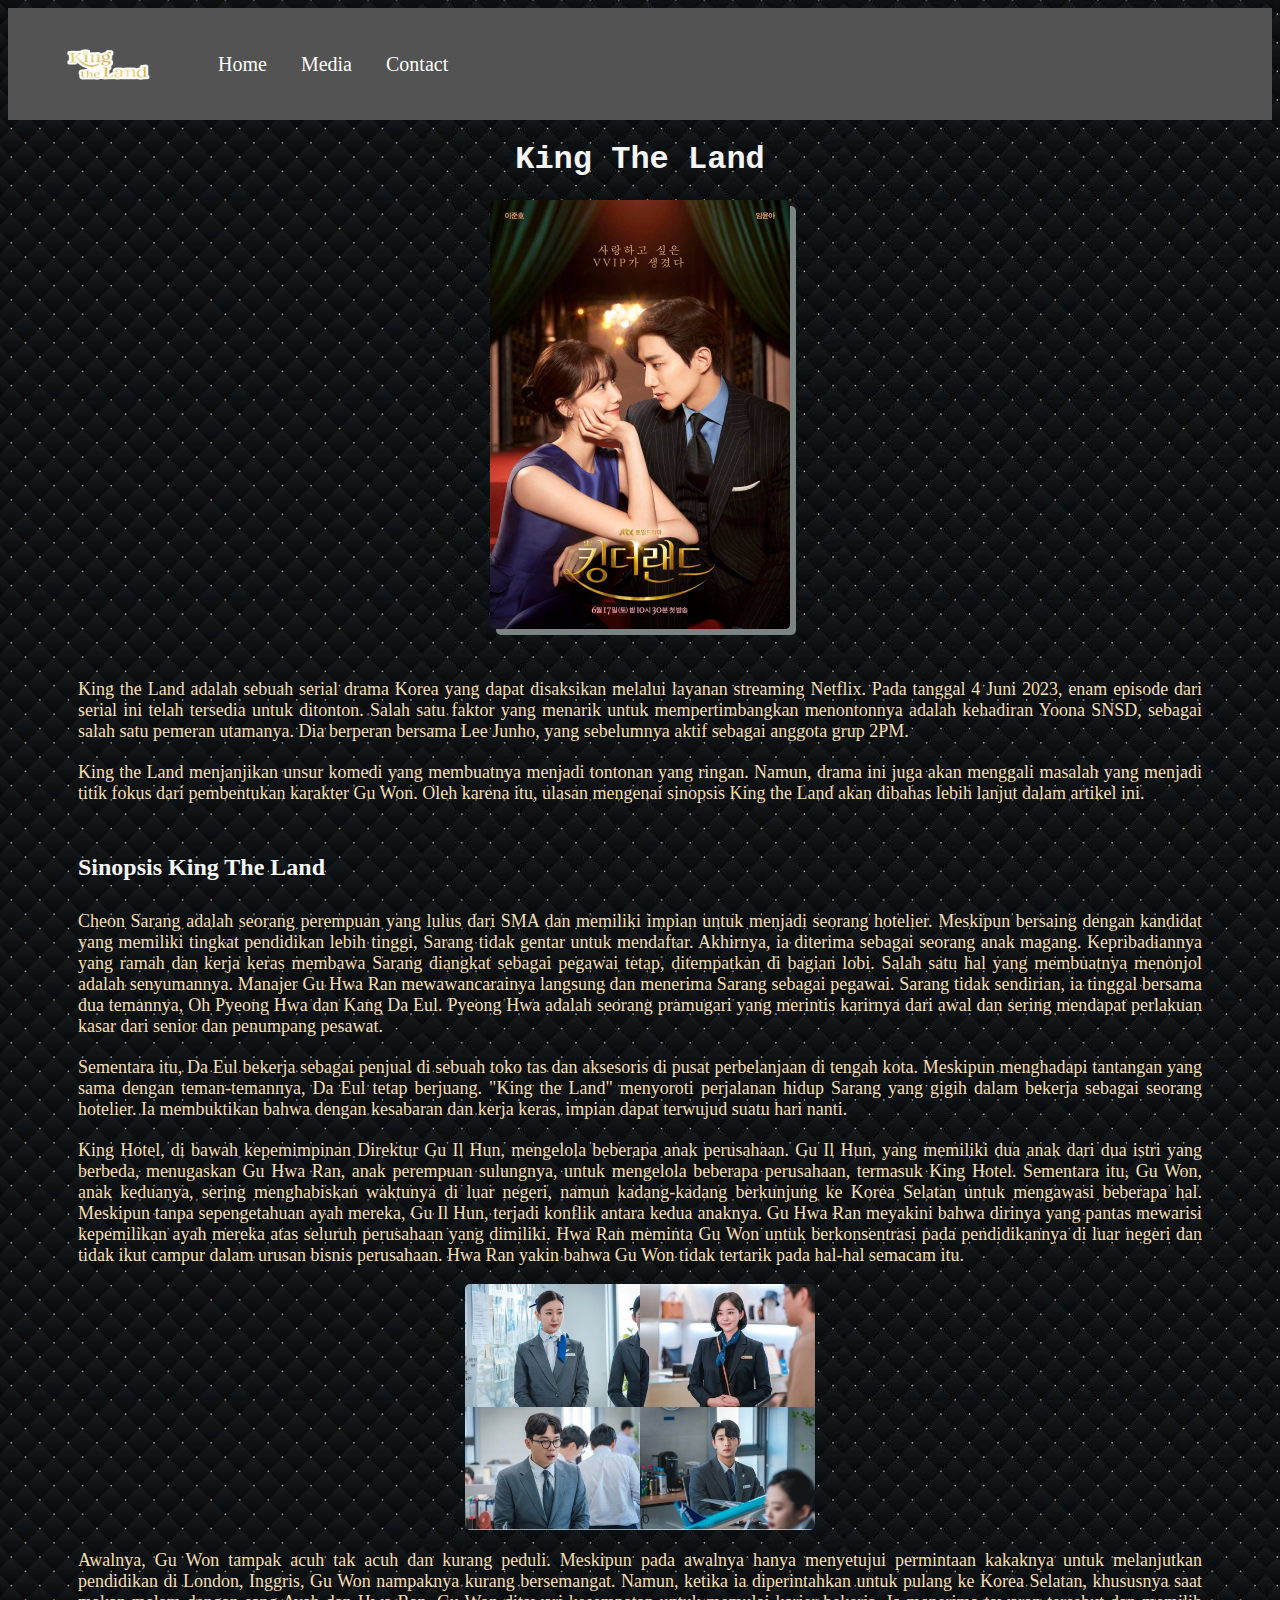
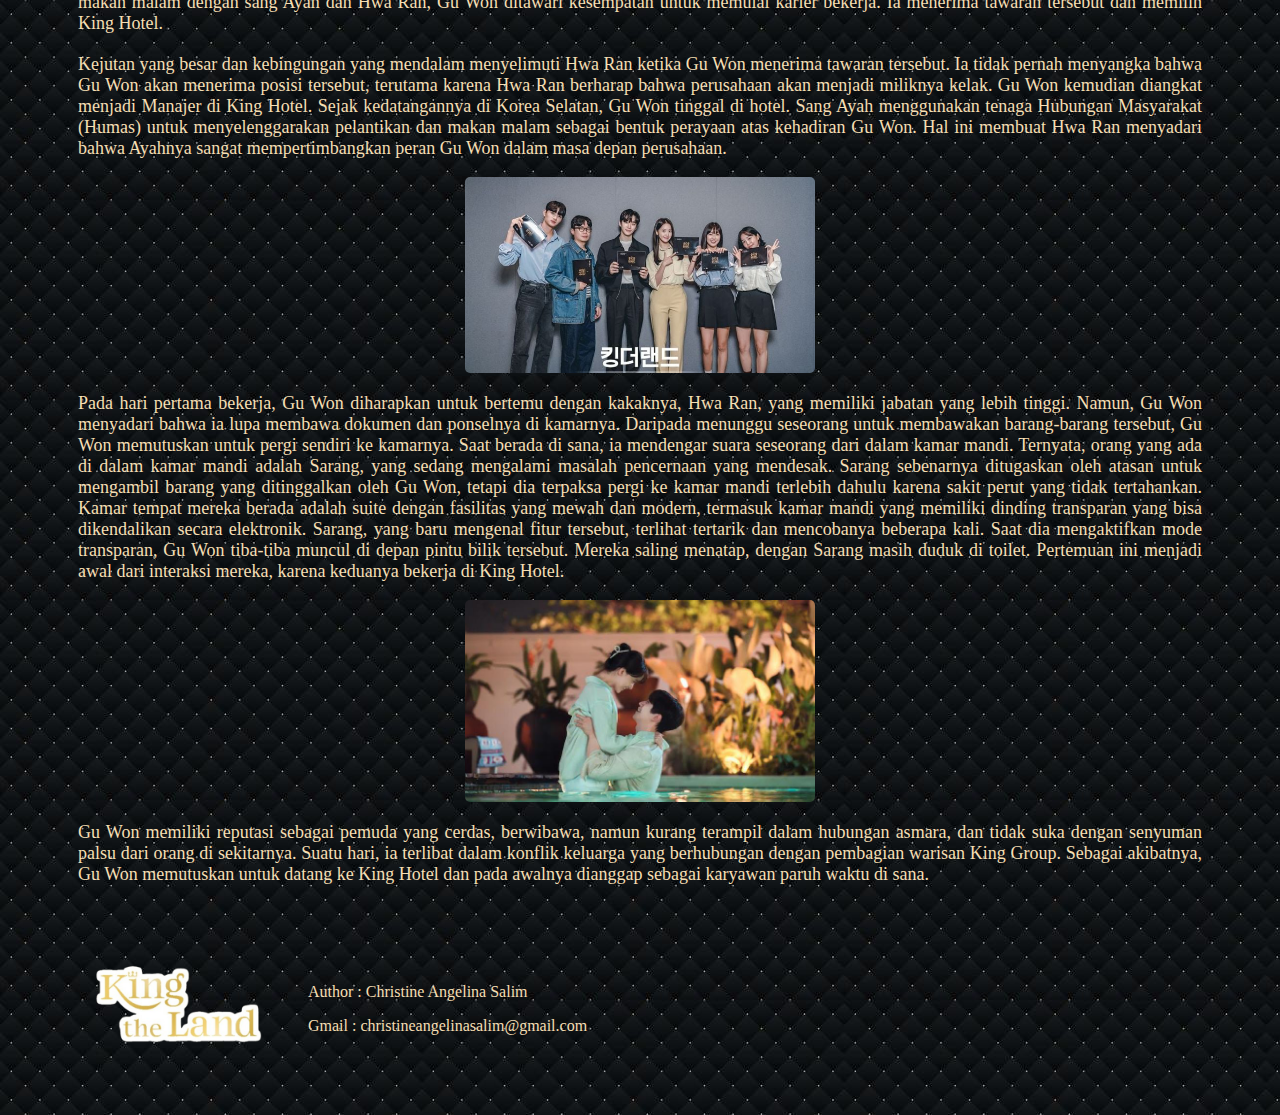
<file: teskemampuan/index.html>
<!DOCTYPE html>
<html lang="en">
<head>
    <meta charset="UTF-8">
    <meta name="viewport" content="width=device-width, initial-scale=1.0">
    <link rel="stylesheet" href="index.css">
    <title>King The Land</title>
</head>
<body style="background-image: url('bg1.jpg');">
                                                                <!-- header -->
    <header>
        <nav>
            <div class="nav">
                <ul class="ul">
                    <img src="logo.png" class="logo"/>
                    <li class="active">
                        <a href="index.html" class="list">Home</a>
                        <a href="media.html" class="list">Media</a>
                        <a href="contact.html" class="list">Contact</a>
                    </li>
                </ul>
            </div>
        </nav>
        <h1 class="h1">King The Land</h1>
        <img src="ktl.jpeg" class="imgbox"/>
    </header>
                                                                <!-- header -->

                                                                <!-- body -->
    <p class="desc">King the Land adalah sebuah serial drama Korea yang dapat disaksikan melalui layanan streaming Netflix. Pada tanggal 4 Juni 2023, enam episode dari serial ini telah tersedia untuk ditonton. Salah satu faktor yang menarik untuk mempertimbangkan menontonnya adalah kehadiran Yoona SNSD, sebagai salah satu pemeran utamanya. Dia berperan bersama Lee Junho, yang sebelumnya aktif sebagai anggota grup 2PM.</p>
    <p class="desc1">King the Land menjanjikan unsur komedi yang membuatnya menjadi tontonan yang ringan. Namun, drama ini juga akan menggali masalah yang menjadi titik fokus dari pembentukan karakter Gu Won. Oleh karena itu, ulasan mengenai sinopsis King the Land akan dibahas lebih lanjut dalam artikel ini.</p>
    <h2>Sinopsis King The Land</h2>
    <p class="sinopsis">Cheon Sarang adalah seorang perempuan yang lulus dari SMA dan memiliki impian untuk menjadi seorang hotelier. Meskipun bersaing dengan kandidat yang memiliki tingkat pendidikan lebih tinggi, Sarang tidak gentar untuk mendaftar. Akhirnya, ia diterima sebagai seorang anak magang. Kepribadiannya yang ramah dan kerja keras membawa Sarang diangkat sebagai pegawai tetap, ditempatkan di bagian lobi. Salah satu hal yang membuatnya menonjol adalah senyumannya. Manajer Gu Hwa Ran mewawancarainya langsung dan menerima Sarang sebagai pegawai. Sarang tidak sendirian, ia tinggal bersama dua temannya, Oh Pyeong Hwa dan Kang Da Eul. Pyeong Hwa adalah seorang pramugari yang merintis karirnya dari awal dan sering mendapat perlakuan kasar dari senior dan penumpang pesawat.</p>
    <p class="sinopsis">Sementara itu, Da Eul bekerja sebagai penjual di sebuah toko tas dan aksesoris di pusat perbelanjaan di tengah kota. Meskipun menghadapi tantangan yang sama dengan teman-temannya, Da Eul tetap berjuang. "King the Land" menyoroti perjalanan hidup Sarang yang gigih dalam bekerja sebagai seorang hotelier. Ia membuktikan bahwa dengan kesabaran dan kerja keras, impian dapat terwujud suatu hari nanti.</p>
    <p class="sinopsis">King Hotel, di bawah kepemimpinan Direktur Gu Il Hun, mengelola beberapa anak perusahaan. Gu Il Hun, yang memiliki dua anak dari dua istri yang berbeda, menugaskan Gu Hwa Ran, anak perempuan sulungnya, untuk mengelola beberapa perusahaan, termasuk King Hotel. Sementara itu, Gu Won, anak keduanya, sering menghabiskan waktunya di luar negeri, namun kadang-kadang berkunjung ke Korea Selatan untuk mengawasi beberapa hal. Meskipun tanpa sepengetahuan ayah mereka, Gu Il Hun, terjadi konflik antara kedua anaknya. Gu Hwa Ran meyakini bahwa dirinya yang pantas mewarisi kepemilikan ayah mereka atas seluruh perusahaan yang dimiliki. Hwa Ran meminta Gu Won untuk berkonsentrasi pada pendidikannya di luar negeri dan tidak ikut campur dalam urusan bisnis perusahaan. Hwa Ran yakin bahwa Gu Won tidak tertarik pada hal-hal semacam itu.</p>
    <img src="pic4.jpg" class="img4"/>
    <p class="sinopsis">Awalnya, Gu Won tampak acuh tak acuh dan kurang peduli. Meskipun pada awalnya hanya menyetujui permintaan kakaknya untuk melanjutkan pendidikan di London, Inggris, Gu Won nampaknya kurang bersemangat. Namun, ketika ia diperintahkan untuk pulang ke Korea Selatan, khususnya saat makan malam dengan sang Ayah dan Hwa Ran, Gu Won ditawari kesempatan untuk memulai karier bekerja. Ia menerima tawaran tersebut dan memilih King Hotel.</p>
    <p class="sinopsis">Kejutan yang besar dan kebingungan yang mendalam menyelimuti Hwa Ran ketika Gu Won menerima tawaran tersebut. Ia tidak pernah menyangka bahwa Gu Won akan menerima posisi tersebut, terutama karena Hwa Ran berharap bahwa perusahaan akan menjadi miliknya kelak. Gu Won kemudian diangkat menjadi Manajer di King Hotel. Sejak kedatangannya di Korea Selatan, Gu Won tinggal di hotel. Sang Ayah menggunakan tenaga Hubungan Masyarakat (Humas) untuk menyelenggarakan pelantikan dan makan malam sebagai bentuk perayaan atas kehadiran Gu Won. Hal ini membuat Hwa Ran menyadari bahwa Ayahnya sangat mempertimbangkan peran Gu Won dalam masa depan perusahaan.</p>
    <img src="pic2.jpg" class="img4"/>
    <p class="sinopsis">Pada hari pertama bekerja, Gu Won diharapkan untuk bertemu dengan kakaknya, Hwa Ran, yang memiliki jabatan yang lebih tinggi. Namun, Gu Won menyadari bahwa ia lupa membawa dokumen dan ponselnya di kamarnya. Daripada menunggu seseorang untuk membawakan barang-barang tersebut, Gu Won memutuskan untuk pergi sendiri ke kamarnya. Saat berada di sana, ia mendengar suara seseorang dari dalam kamar mandi. Ternyata, orang yang ada di dalam kamar mandi adalah Sarang, yang sedang mengalami masalah pencernaan yang mendesak. Sarang sebenarnya ditugaskan oleh atasan untuk mengambil barang yang ditinggalkan oleh Gu Won, tetapi dia terpaksa pergi ke kamar mandi terlebih dahulu karena sakit perut yang tidak tertahankan. Kamar tempat mereka berada adalah suite dengan fasilitas yang mewah dan modern, termasuk kamar mandi yang memiliki dinding transparan yang bisa dikendalikan secara elektronik. Sarang, yang baru mengenal fitur tersebut, terlihat tertarik dan mencobanya beberapa kali. Saat dia mengaktifkan mode transparan, Gu Won tiba-tiba muncul di depan pintu bilik tersebut. Mereka saling menatap, dengan Sarang masih duduk di toilet. Pertemuan ini menjadi awal dari interaksi mereka, karena keduanya bekerja di King Hotel.</p>
    <img src="pic1.jpg" class="img4"/>
    <p class="sinopsis">Gu Won memiliki reputasi sebagai pemuda yang cerdas, berwibawa, namun kurang terampil dalam hubungan asmara, dan tidak suka dengan senyuman palsu dari orang di sekitarnya. Suatu hari, ia terlibat dalam konflik keluarga yang berhubungan dengan pembagian warisan King Group. Sebagai akibatnya, Gu Won memutuskan untuk datang ke King Hotel dan pada awalnya dianggap sebagai karyawan paruh waktu di sana.</p>
                                                                <!-- body -->

                                                                <!-- footer -->
    <footer>
        <div class="flex">
            <div>
                <img src="logo.png" class="footerimg"/>
            </div>
            <div>
                <p class="footer">Author : Christine Angelina Salim</p>
                <p><a href="contact.html" class="mail">Gmail : christineangelinasalim@gmail.com</a></p>
            </div>
        </div>
      </footer>
                                                                <!-- footer -->
</body>
</html>
</file>
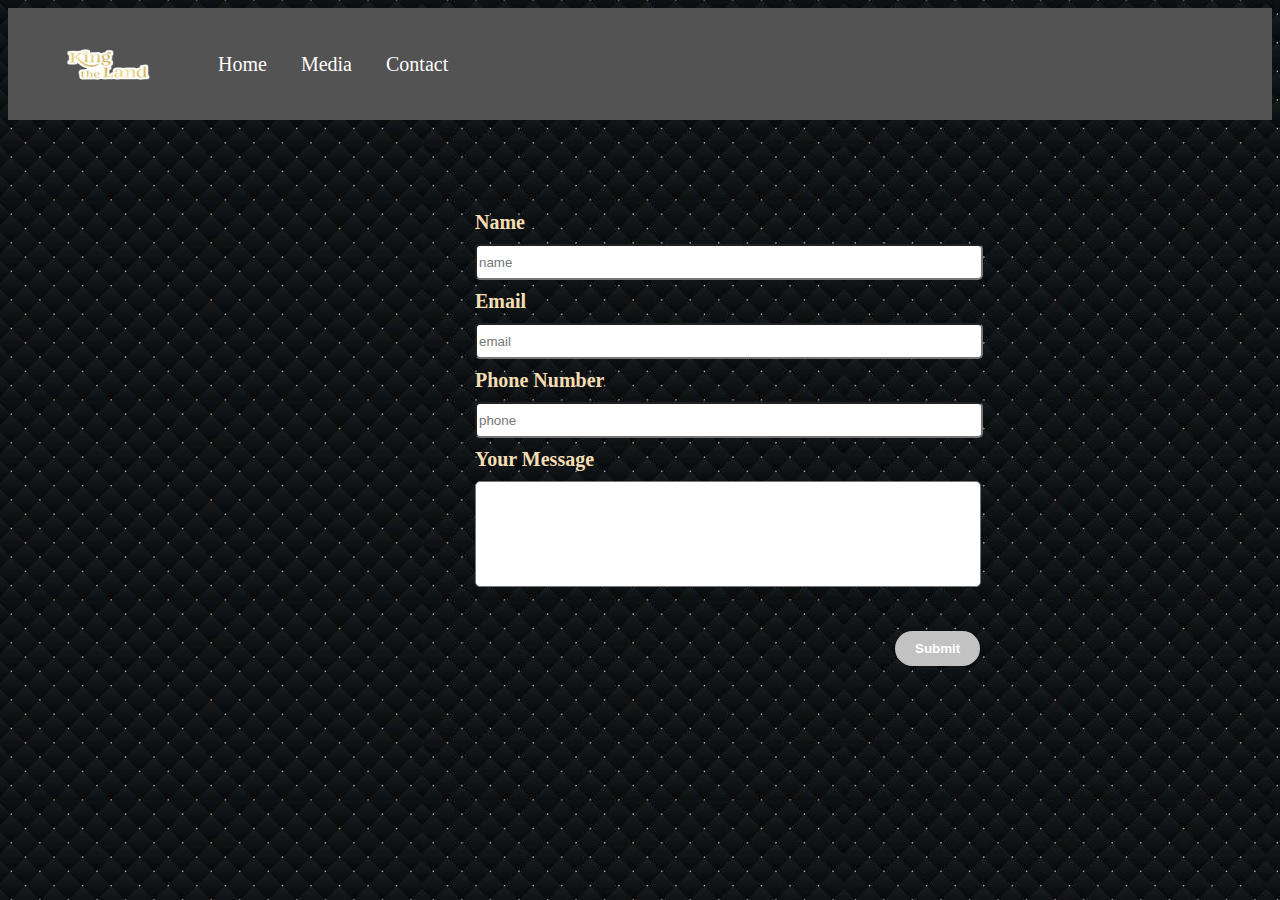
<file: teskemampuan/contact.html>
<!DOCTYPE html>
<html lang="en">
<head>
    <title>King The Land</title>
    <link href="./contact.css" rel="stylesheet">
</head>

<body style="background-image: url('bg1.jpg');">
                                                                <!-- header -->
    <header>
        <nav>
            <div class="nav">
                <ul class="ul">
                    <img src="logo.png" class="logo"/>
                    <li class="active">
                        <a href="index.html" class="list">Home</a>
                        <a href="media.html" class="list">Media</a>
                        <a href="contact.html" class="list">Contact</a>
                    </li>
                </ul>
            </div>
        </nav>
    </header>
                                                                <!-- header -->

    <h1></h1>
    <div class="container">
        <form>
            <label for="name">Name</label> <br>
            <input type="text" id="name" required placeholder="name"/>
                
            <label for="email">Email</label><br>
            <input type="email" id="email" required placeholder="email"/>
        
            <label for="phone">Phone Number</label><br>
            <input type="tel" id="phone" required placeholder="phone"/>
       
            <label for="message">Your Message</label><br>
            <textarea id="message"></textarea>

            <button type="button" onclick="submitHandler()">Submit</button>
        </form>
    </div>
    <!-- Javascript -->
    <script src ="contact.js"></script>
</body>
</html>
</file>
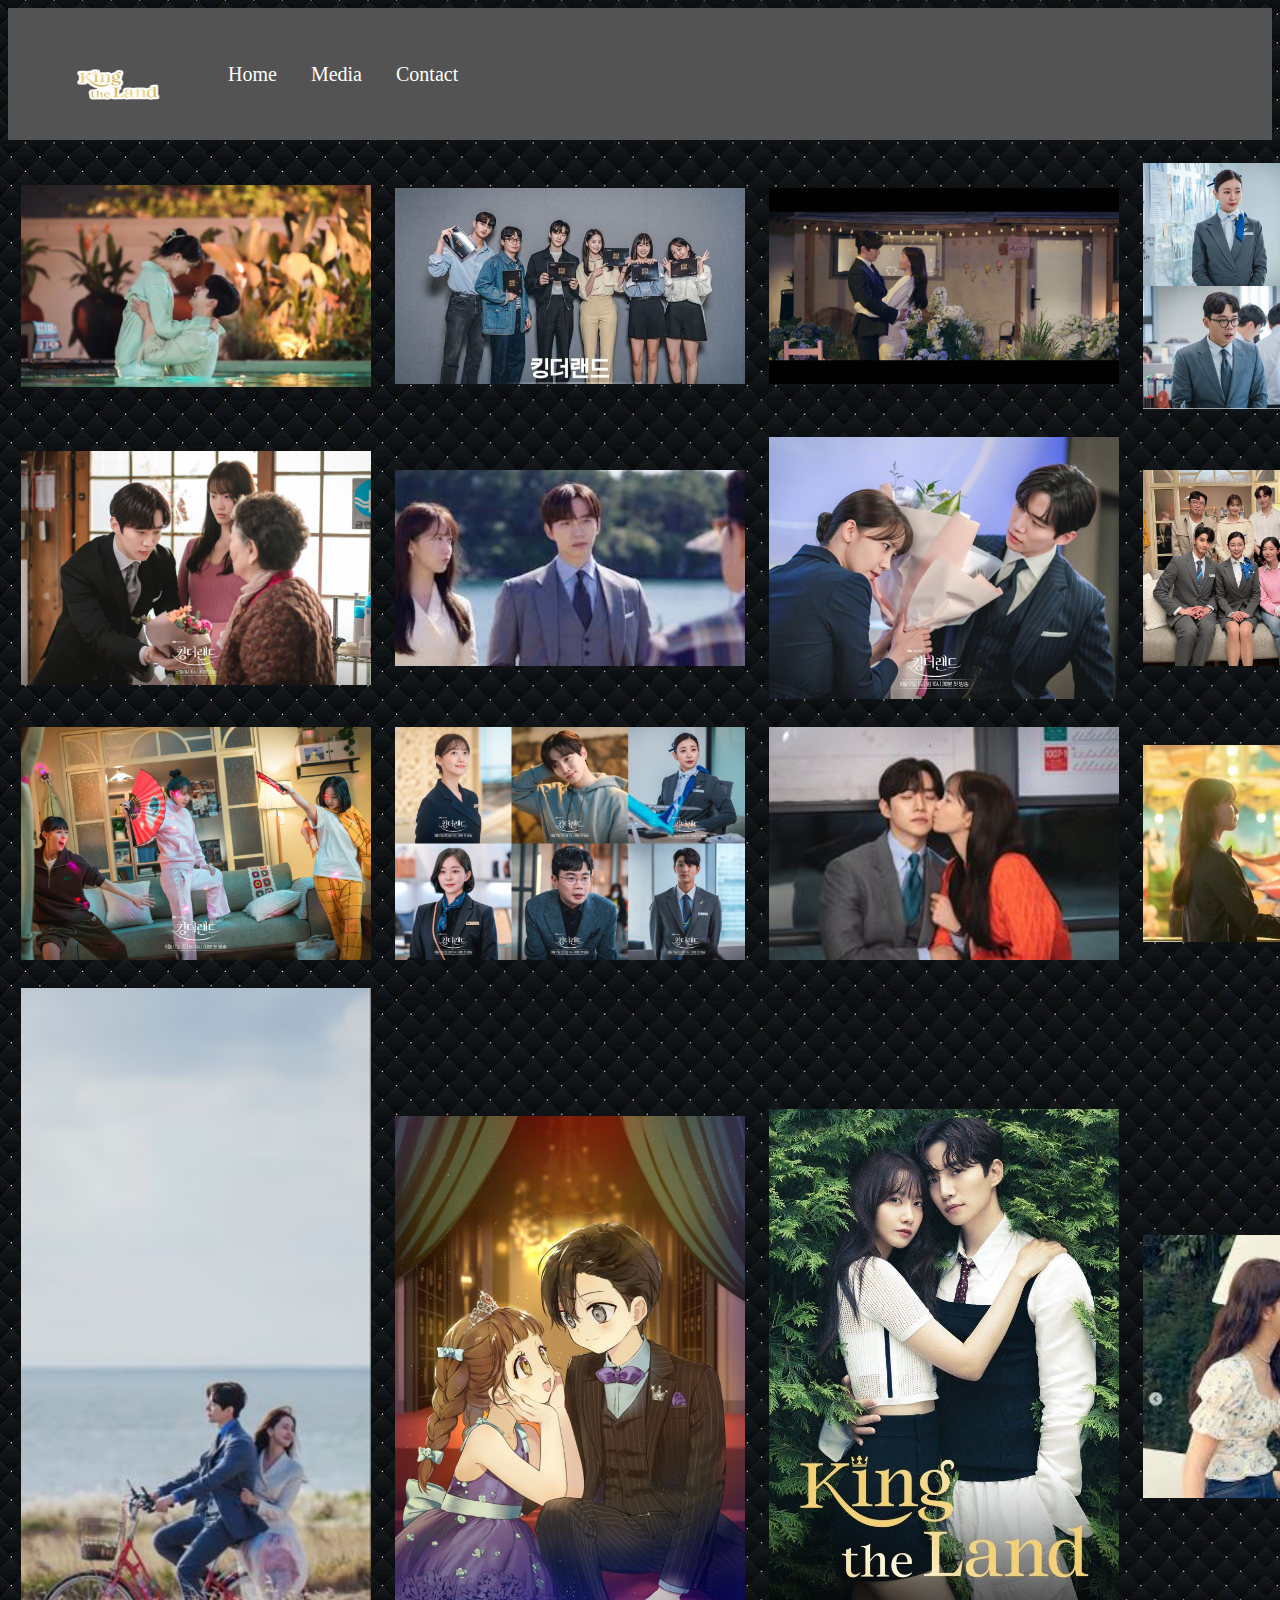
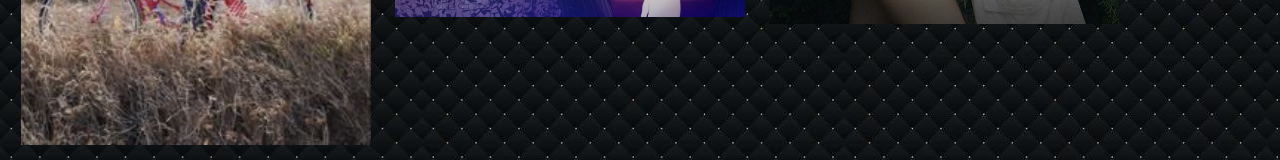
<file: teskemampuan/media.html>
<!DOCTYPE html>
<html lang="en">
<head>
    <meta charset="UTF-8">
    <meta name="viewport" content="width=device-width, initial-scale=1.0">
    <link rel="stylesheet" href="media.css">
    <title>King The Land</title>
</head>
<body style="background-image: url('bg1.jpg');">
    <header>
        <nav>
            <div class="nav">
                <ul class="ul">
                    <img src="logo.png" class="logo"/>
                    <li class="active">
                        <a href="index.html" class="list">Home</a>
                        <a href="media.html" class="list">Media</a>
                        <a href="contact.html" class="list">Contact</a>
                    </li>
                </ul>
            </div>
        </nav>
    </header>
    <table>
        <tr>
            <td><img src="pic1.jpg"/></td>
            <td><img src="pic2.jpg"/></td>
            <td><img src="pic3.jpg"/></td>
            <td><img src="pic4.jpg"/></td>
        </tr>
        <tr>
            <td><img src="pic9.jpeg"/></td>
            <td><img src="pic6.jpeg"/></td>
            <td><img src="pic7.jpeg"/></td>
            <td><img src="pic10.jpg"/></td>
        </tr>
        <tr>
            <td><img src="pic13.jpg"/></td>
            <td><img src="pic15.jpg"/></td>
            <td><img src="pic11.jpg"/></td>
            <td><img src="pic12.jpeg"/></td>
        </tr>
        <tr>
            <td><img src="pic5.jpg"/></td>
            <td><img src="pic14.jpeg"/></td>
            <td><img src="pic8.jpg"/></td>
            <td><img src="pic16.jpeg"/></td>
        </tr>
    </table>
    
</body>
</html>
</file>
<file: teskemampuan/index.css>
/* header */
.h1 {
    text-align: center;
    font-family: Courier;
    color: whitesmoke;
}

.imgbox{
    display: block;
    border: none;
    border-radius: 5px;
    box-shadow: 6px 6px #7C8383;
    margin-left: auto;
    margin-right: auto;
    width: 300px;
}

.nav{
    display: flex;
    align-items: center;
    justify-content: space-between;
    background-color: #535353;
}

.ul{
    display: flex;
    align-items: center;
    padding: 0 50px;
    list-style-type: none;
    margin-right: 40px;
}

.logo{
    list-style-type: none;
    margin-right: 30px;
    width: 100px;
    height: 80px;
}

.list{
    text-decoration: none;
    font-size: 20px;
    margin-left: 30px;
    color: white;
}

ul :active{
    color: #8596F1;
    font-weight: bold;
}
/* header */

/* body */
.desc{
    margin-left: 70px;
    margin-right: 70px;
    margin-top: 50px;
    font-family: Cambria;
    font-size: 18px;
    text-align: justify;
    color: wheat;
}

.desc1{
    margin-left: 70px;
    margin-right: 70px;
    margin-top: 20px;
    font-family: Cambria;
    font-size: 18px;
    color: wheat;
    text-align: justify;
}

h2{
    margin-left: 70px;
    margin-top: 50px;
    margin-bottom: 30px;
    color: whitesmoke;
}

.sinopsis{
    margin-left: 70px;
    margin-right: 70px;
    margin-top: 20px;
    text-align: justify;
    font-family: Cambria;
    font-size: 18px;
    color: wheat;
}

.img4{
    display: block;
    border: none;
    border-radius: 5px;
    /* box-shadow: 6px 6px #7C8383; */
    margin-left: auto;
    margin-right: auto;
    width: 350px;
}
/* body */

/* footer */

.flex{
    display: flex;
}

.footer{
    color: wheat;
    text-align: left;
    margin-left: 30px;
    margin-top: 80px;
}

.footerimg{
    width: 200px;
    margin-left: 70px;

}

.mail{
    text-decoration: none;
    color: wheat;
    margin-left: 30px;
    margin-top: 0px;
}
/* footer */
</file>
<file: teskemampuan/contact.css>
/* header */
.nav{
    display: flex;
    align-items: center;
    justify-content: space-between;
    background-color: #535353;
}

.ul{
    display: flex;
    align-items: center;
    padding: 0 50px;
    list-style-type: none;
    margin-right: 40px;
}

.logo{
    list-style-type: none;
    margin-right: 30px;
    width: 100px;
    height: 80px;
}

.list{
    text-decoration: none;
    font-size: 20px;
    margin-left: 30px;
    color: white;
}

ul :active{
    color: #8596F1;
    font-weight: bold;
}
/* header */

/*Form Submission*/
.container {
    border-radius: 5px;
    /* background-color: #dbdbdb; */
    padding: 20px;
  }

form{
    width: 350px;
    margin: 50px auto;

}

form div{
    margin-top: 10px;
}

input{
    width: 500px;
    height: 30px;
    margin: 10px;
    border-radius: 5px;
    box-shadow: 20px;
}

label{
    font-weight: bold;
    font-size: 20px;
    margin: 10px;
    color: wheat;
}

textarea{
    width: 500px;
    height: 30px;
    margin: 10px;
    resize: none;
    height: 100px;
    border-radius: 5px;
}

form button{
    background-color: #C2C2C2;
    padding: 10px 20px;
    border: none;
    border-radius: 30px;
    color: white;
    font-weight: bold;
    cursor: pointer;
    margin-left: 430px;
    margin-top: 30px;
}
/* Form Submission */
</file>
<file: teskemampuan/media.css>
/* header */
.h1 {
    text-align: center;
    font-family: Courier;
    color: whitesmoke;
}

.imgbox{
    display: block;
    border: none;
    border-radius: 5px;
    box-shadow: 6px 6px #7C8383;
    margin-left: auto;
    margin-right: auto;
    width: 300px;
}

.nav{
    display: flex;
    align-items: center;
    justify-content: space-between;
    background-color: #535353;
}

.ul{
    display: flex;
    align-items: center;
    padding: 0 50px;
    list-style-type: none;
    margin-right: 40px;
}

.logo{
    list-style-type: none;
    margin-right: 30px;
    width: 100px;
    height: 80px;
}

.list{
    text-decoration: none;
    font-size: 20px;
    margin-left: 30px;
    color: white;
}

ul :active{
    color: #8596F1;
    font-weight: bold;
}
/* header */

img{
    margin-left: 10px;
    margin-right: 10px;
    margin-top: 20px;
    width: 350px;
}
</file>
